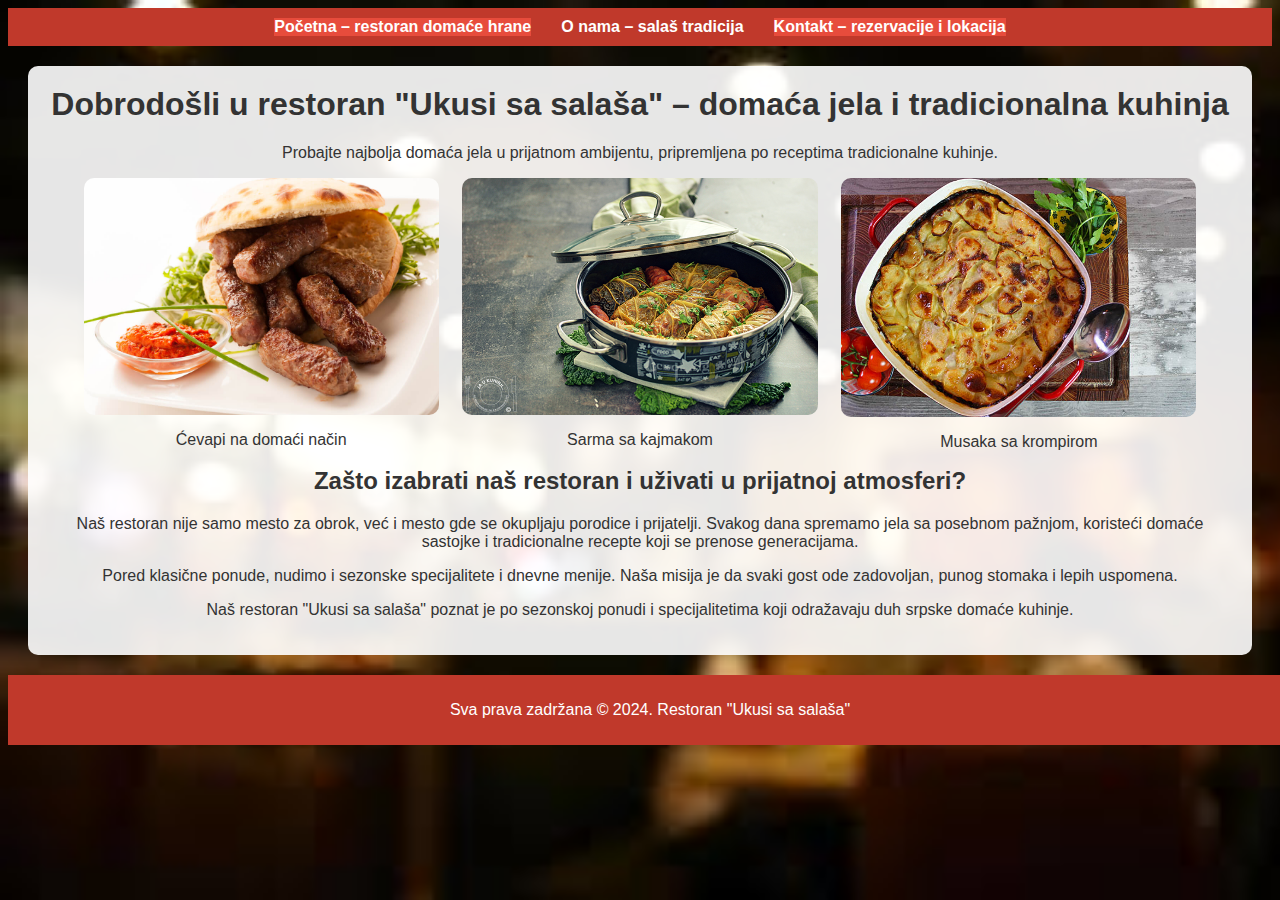
<file: index.html>
<!DOCTYPE html>
<html lang="sr">
<head>
    <script async src="https://www.googletagmanager.com/gtag/js?id=G-P4GY93LNNG"></script>
<script>
  window.dataLayer = window.dataLayer || [];
  function gtag(){dataLayer.push(arguments);}
  gtag('js', new Date());

  gtag('config', 'G-P4GY93LNNG');
</script>
    <meta charset="UTF-8">
    <title>Restoran domaće hrane - Ukusi sa salaša</title>
    <meta property="og:title" content="Restoran Ukusi sa salaša">
<meta property="og:description" content="Probajte najbolja domaća jela u prijatnom ambijentu našeg restorana.">
<meta property="og:image" content="https://sofija2001.github.io/restoran-seo/jelo1.jpg">
<meta property="og:url" content="https://sofija2001.github.io/restoran-seo/">
<meta property="og:type" content="website">

    <meta name="viewport" content="width=device-width, initial-scale=1.0">
    <meta name="description" content="Restoran domaće hrane 'Ukusi sa salaša' nudi tradicionalna jela poput ćevapa, sarme i musake u prijatnom ambijentu.">
    <meta name="keywords" content="restoran, domaća hrana, ćevapi, sarma, musaka, salaš, tradicionalna kuhinja">
    <link rel="stylesheet" href="style.css">
    <link rel="icon" type="image/x-icon" href="favicon.ico">

</head>

<body>
    <div id="fb-root"></div>
<script async defer crossorigin="anonymous" src="https://connect.facebook.net/sr_RS/sdk.js#xfbml=1&version=v20.0"></script>
    <header>
        <nav>
    <ul>
        <li><a href="index.html">Početna – restoran domaće hrane</a></li>
        <li><a href="about.html">O nama – salaš tradicija</a></li>
        <li><a href="contact.html">Kontakt – rezervacije i lokacija</a></li>
    </ul>
</nav>

    </header>

    <main>
        <h1>Dobrodošli u restoran "Ukusi sa salaša" – domaća jela i tradicionalna kuhinja</h1>
        <p class="centar-tekst">Probajte najbolja domaća jela u prijatnom ambijentu, pripremljena po receptima tradicionalne kuhinje.</p>


        <section>
            <h2>Naša preporuka – specijaliteti domaće kuhinje</h2>
            <div class="jelo">
                <img src="jelo1.jpg" alt="Ćevapi na domaći način u salaš restoranu">
                <p>Ćevapi na domaći način</p>
            </div>
            <div class="jelo">
                <img src="jelo2.jpg" alt="Sarma sa kajmakom – tradicionalna domaća kuhinja">
                <p>Sarma sa kajmakom</p>
            </div>
            <div class="jelo">
                <img src="jelo3.jpg" alt="Musaka sa krompirom – specijalitet restorana">
                <p>Musaka sa krompirom</p>
            </div>
        </section>

        <section>
            <h2>Zašto izabrati naš restoran i uživati u prijatnoj atmosferi?</h2>
            <p class="centar-tekst">Naš restoran nije samo mesto za obrok, već i mesto gde se okupljaju porodice i prijatelji. Svakog dana spremamo jela sa posebnom pažnjom, koristeći domaće sastojke i tradicionalne recepte koji se prenose generacijama.</p>
            <p class="centar-tekst">Pored klasične ponude, nudimo i sezonske specijalitete i dnevne menije. Naša misija je da svaki gost ode zadovoljan, punog stomaka i lepih uspomena.</p>
            <p class="centar-tekst">Naš restoran "Ukusi sa salaša" poznat je po sezonskoj ponudi i specijalitetima koji odražavaju duh srpske domaće kuhinje.</p>

        </section>
    </main>
    <div class="fb-like" 
     data-href="https://sofija2001.github.io/seo-projekat/" 
     data-width="" 
     data-layout="standard" 
     data-action="like" 
     data-size="small" 
     data-share="true">
</div>


    <footer>
        <p>Sva prava zadržana © 2024. Restoran "Ukusi sa salaša"</p>
    </footer>
</body>
</html>
</file>
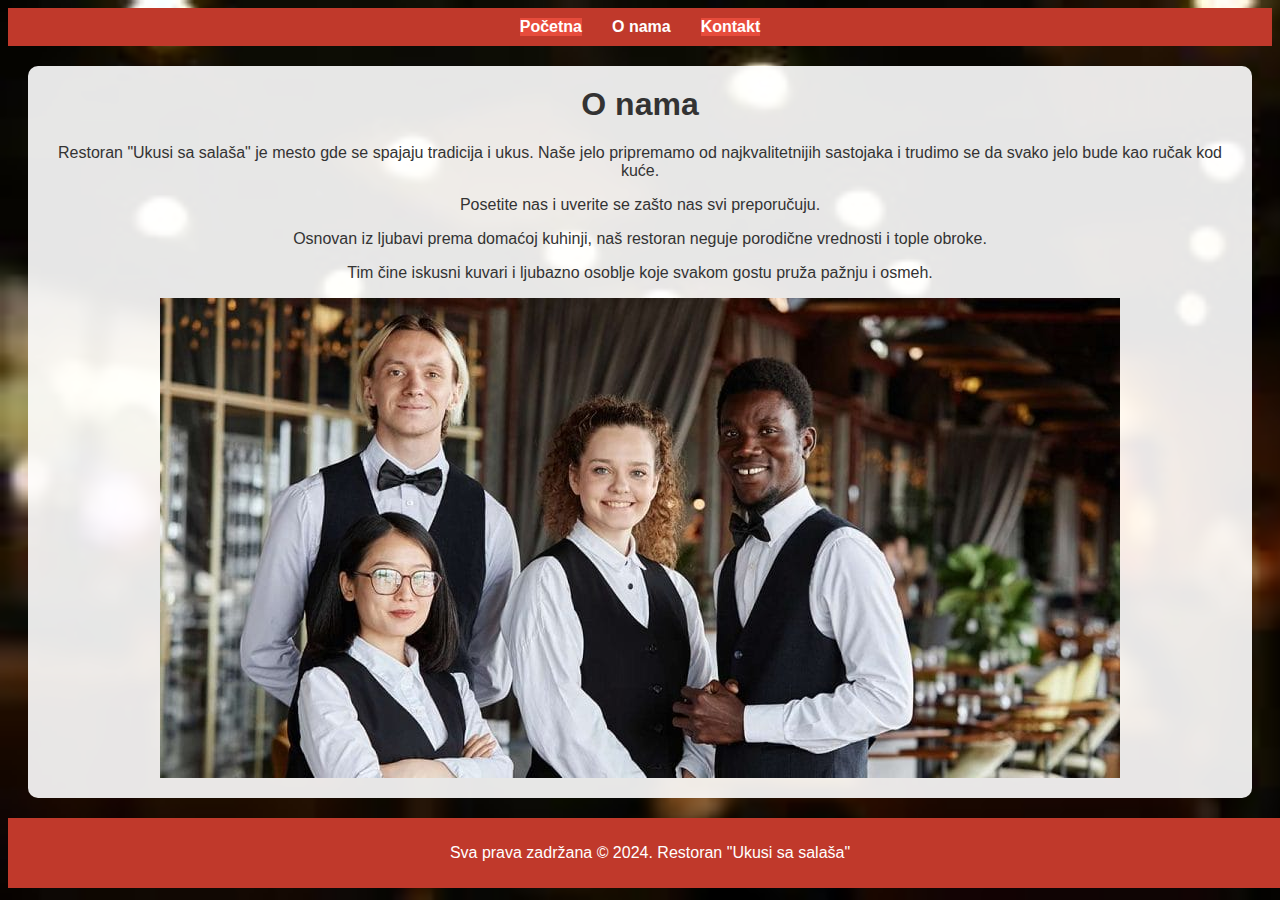
<file: about.html>
<!DOCTYPE html>
<html lang="sr">
<head>
    <meta charset="UTF-8">
    <title>O nama - Ukusi sa salaša</title>
    <meta property="og:title" content="O nama - Restoran Ukusi sa salaša">
<meta property="og:description" content="Saznajte više o našem restoranu i tradiciji pripreme domaćih jela.">
<meta property="og:image" content="https://sofija2001.github.io/restoran-seo/osoblje.jpg">
<meta property="og:url" content="https://sofija2001.github.io/restoran-seo/about.html">
<meta property="og:type" content="website">

    <meta name="viewport" content="width=device-width, initial-scale=1.0">

    <meta name="description" content="Saznajte više o restoranu 'Ukusi sa salaša', našoj tradiciji i posvećenosti domaćoj hrani.">
    <meta name="keywords" content="o nama, restoran, salaš, domaća hrana, tradicija">
    <link rel="stylesheet" href="style.css">
</head>
<body>
    <header>
        <nav>
            <ul>
                <li><a href="index.html">Početna</a></li>
                <li><a href="about.html">O nama</a></li>
                <li><a href="contact.html">Kontakt</a></li>
            </ul>
        </nav>
    </header>

    <main>
        <h1>O nama</h1>
        <p class="centar-tekst">Restoran "Ukusi sa salaša" je mesto gde se spajaju tradicija i ukus. Naše jelo pripremamo od najkvalitetnijih sastojaka i trudimo se da svako jelo bude kao ručak kod kuće.</p>
        <p class="centar-tekst">Posetite nas i uverite se zašto nas svi preporučuju.</p>
        <p class="centar-tekst">Osnovan iz ljubavi prema domaćoj kuhinji, naš restoran neguje porodične vrednosti i tople obroke.</p>
        <p class="centar-tekst">Tim čine iskusni kuvari i ljubazno osoblje koje svakom gostu pruža pažnju i osmeh.</p>
        <img id="slika" src="osoblje.jpg">
    </main>

    <footer>
        <p>Sva prava zadržana © 2024. Restoran "Ukusi sa salaša"</p>
    </footer>
</body>
</html>
</file>
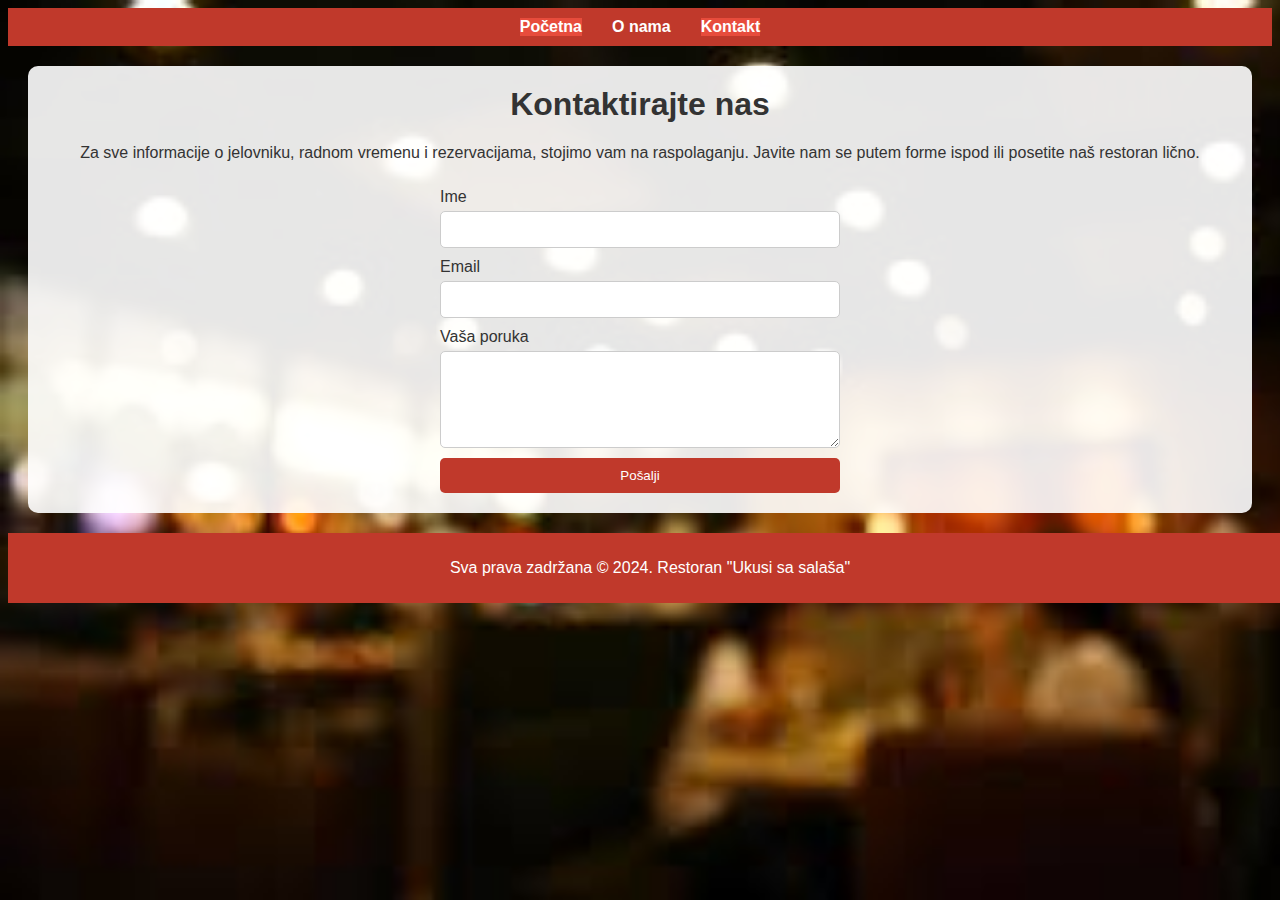
<file: contact.html>
<!DOCTYPE html>
<html lang="sr">
<head>
    <meta charset="UTF-8">
    <title>Kontakt</title>
    <link rel="stylesheet" href="style.css">
</head>
<body>
    <header>
        <nav>
            <ul>
                <li><a href="index.html">Početna</a></li>
                <li><a href="about.html">O nama</a></li>
                <li><a href="contact.html">Kontakt</a></li>
            </ul>
        </nav>
    </header>

    <main>
        <h1>Kontaktirajte nas</h1>
        <p class="centar-tekst">Za sve informacije o jelovniku, radnom vremenu i rezervacijama, stojimo vam na raspolaganju. Javite nam se putem forme ispod ili posetite naš restoran lično.</p>

        <form action="#">
            <label for="ime">Ime</label>
            <input type="text" id="ime" name="ime" required>

            <label for="email">Email</label>
            <input type="email" id="email" name="email" required>

            <label for="poruka">Vaša poruka</label>
            <textarea id="poruka" name="poruka" rows="5" required></textarea>

            <button type="submit">Pošalji</button>
        </form>
    </main>

    <footer>
        <p>Sva prava zadržana © 2024. Restoran "Ukusi sa salaša"</p>
    </footer>
</body>
</html>
</file>
<file: style.css>
body{font-family:Arial,sans-serif;background-image:url(pozadina.jpg);background-size:cover;background-attachment:fixed;color:#333}header nav ul{display:flex;justify-content:center;background-color:#c0392b;list-style:none;padding:10px;margin:0}header nav ul li{margin:0 15px}header nav ul li a{color:#fff;text-decoration:none;font-weight:700}header nav ul li a:hover{text-decoration:underline}main{background-color:rgb(255 255 255 / .9);padding:20px;border-radius:10px;margin:20px}h1,h2{text-align:center;margin-top:0}section:first-of-type{text-align:center;font-size:0}section:first-of-type>h2{font-size:1.5em}.jelo{display:inline-block;width:30%;margin:0 1%;vertical-align:top;text-align:center;box-sizing:border-box;font-size:16px}.jelo img{width:100%;border-radius:10px;transition:transform 0.3s;display:block}.jelo img:hover{transform:scale(1.1)}.centar-tekst{text-align:center}#slika{display:block;margin:0 auto;max-width:100%;height:auto}form{display:flex;flex-direction:column;max-width:400px;margin:0 auto}label{margin-top:10px}input,textarea,button{padding:10px;margin-top:5px;border:1px solid #ccc;border-radius:5px}button{background-color:#c0392b;color:#fff;border:none;cursor:pointer;margin-top:10px}button:hover{background-color:#e74c3c}footer{text-align:center;padding:10px;background-color:#c0392b;color:#fff;position:relative;bottom:0;width:100%}input:focus{outline:2px solid #c0392b;background-color:#f1c40f}header nav ul li:nth-child(odd){background-color:#e74c3c}@media (max-width:900px){.jelo{width:48%;margin:1% 1%}}@media (max-width:600px){.jelo{width:100%;margin:10px 0}header nav ul{flex-direction:column;align-items:center}header nav ul li{margin:6px 0}}
</file>
